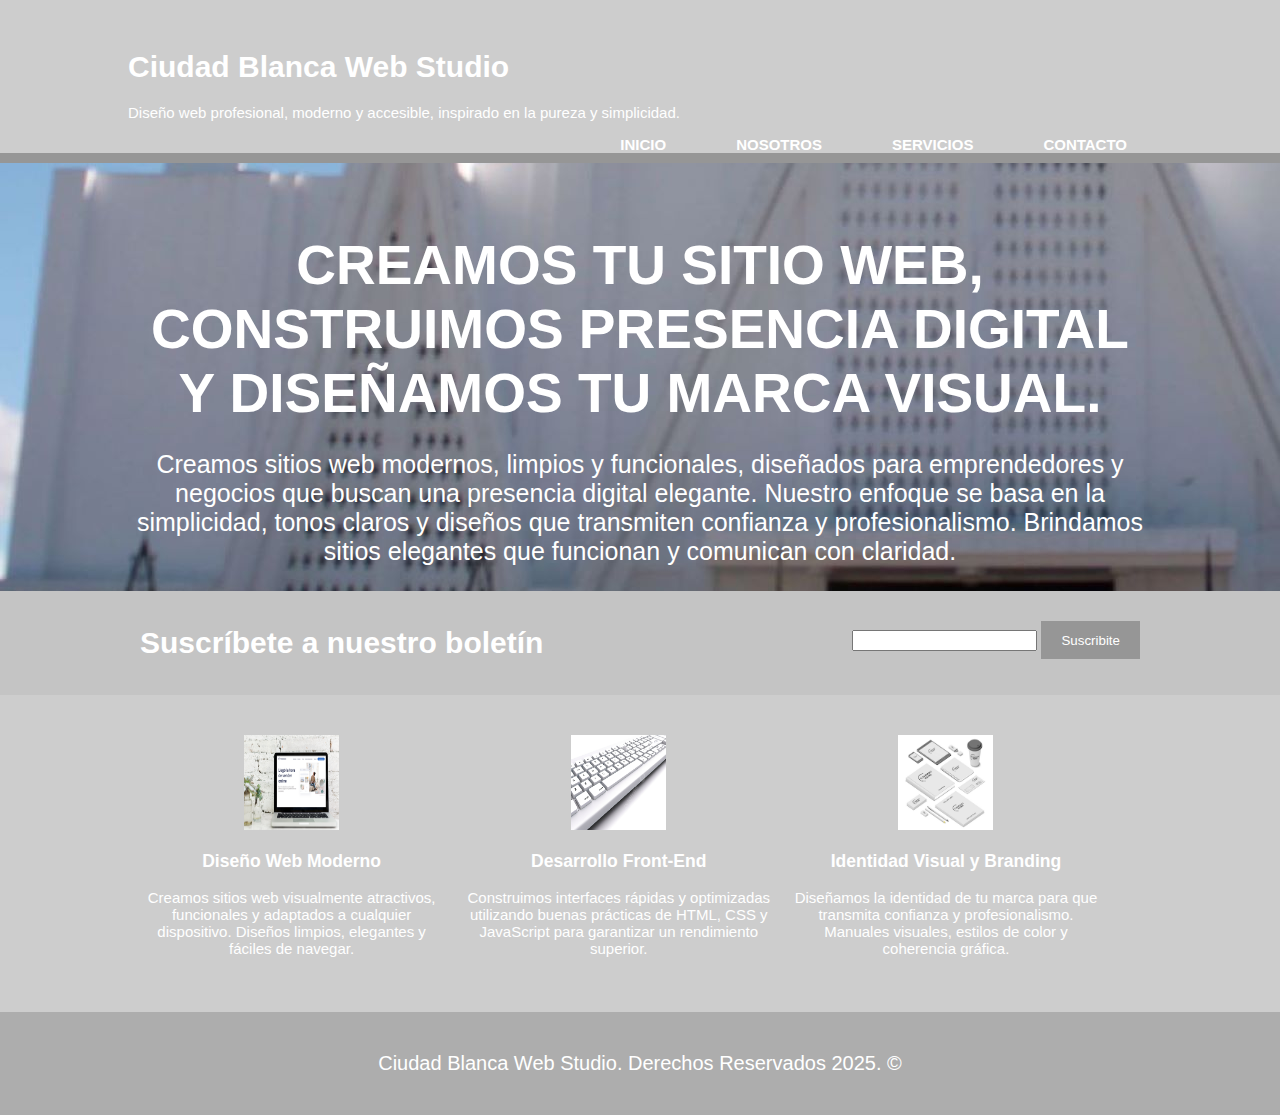
<file: index.html>
<!DOCTYPE html>
<html lang="es">
<head>
	<meta charset="utf-8">
	<meta name="viewport" content="width=device-width, initial-scale=1">
	<title>Ciudad Blanca - Web Studio</title>
	<link rel="stylesheet" type="text/css" href="css/estilos.css"> 
	<link rel="stylesheet" type="text/css" href="css/encabezado.css">
	<link rel="stylesheet" type="text/css" href="css/cabecera.css"> 
	<link rel="stylesheet" type="text/css" href="css/boletin.css"> 
	<link rel="stylesheet" type="text/css" href="css/cajas.css"> 
	<link rel="stylesheet" type="text/css" href="css/footer.css"> 
</head>
<body>
    <header>
    	<div class="contenedor">
    		<div id="marca">
    			<h1><span>Ciudad Blanca</span> Web Studio</h1>
    			<p>Diseño web profesional, moderno y accesible, inspirado en la pureza y simplicidad.</p>
    		</div>
    		<nav>
    			<ul>
    			    <li class="actual"><a href="index.html">INICIO</a></li>
				    <li><a href="nosotros.html">NOSOTROS</a></li>
				    <li><a href="servicios.html">SERVICIOS</a></li>
				    <li><a href="contacto.html">CONTACTO</a></li>
    			</ul>
    		</nav>
    	</div>
    </header>
    <main>
    	<section id="cabecera">
    		<div class="contenedor">
    			<h1>CREAMOS TU SITIO WEB, CONSTRUIMOS PRESENCIA DIGITAL Y DISEÑAMOS TU MARCA VISUAL.</h1>
    			<p> Creamos sitios web modernos, limpios y funcionales, diseñados para emprendedores y negocios que buscan una presencia digital elegante. Nuestro enfoque se basa en la simplicidad, tonos claros y diseños que transmiten confianza y profesionalismo. Brindamos sitios elegantes que funcionan y comunican con claridad.</p>
    		</div>
    	</section>
    	<section id="boletin">
    		<div class="contenedor">
    			<h1>Suscríbete a nuestro boletín</h1>
    			<form>
    				<input type="email" name="email">
    				<button type="submit" class="boton1">Suscribite</button>
    			</form>
    		</div>
    	</section>
    	<section id="cajas"
    		<div class="contenedor">
    			<div class="caja">
    				<img src="img/img1.png">
    			<h3>Diseño Web Moderno</h3>
    			<p>Creamos sitios web visualmente atractivos, funcionales y adaptados a cualquier dispositivo. Diseños limpios, elegantes y fáciles de navegar.</p>	
    		</div>
    		<div class="caja">
    				<img src="img/img2.jpg">
    			<h3>Desarrollo Front-End</h3>
    			<p>Construimos interfaces rápidas y optimizadas utilizando buenas prácticas de HTML, CSS y JavaScript para garantizar un rendimiento superior.</p>	
    		</div>
    		<div class="caja">
    				<img src="img/img3.jpg">
    			<h3>Identidad Visual y Branding</h3>
    			<p>Diseñamos la identidad de tu marca para que transmita confianza y profesionalismo. Manuales visuales, estilos de color y coherencia gráfica.</p>	
    		</div>
    	</section>
    </main>
    <footer>
         <p> Ciudad Blanca Web Studio. Derechos Reservados 2025. &copy;</p>
    </footer>
</body>
</html>
</file>
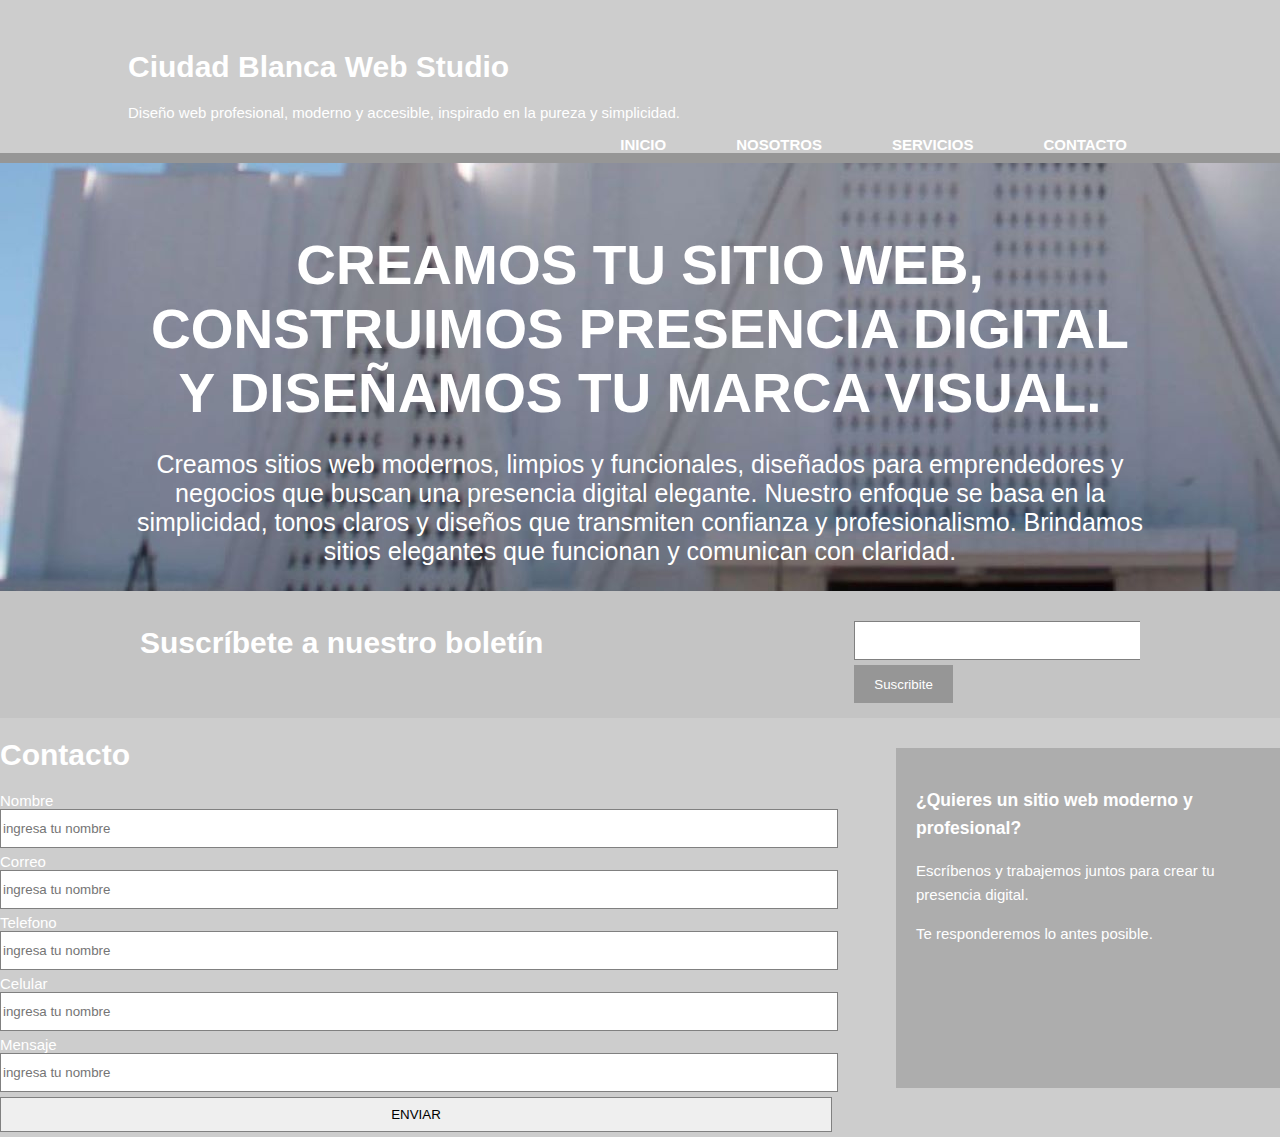
<file: contacto.html>
<!DOCTYPE html>
<html lang="es">
<head>
	<meta charset="utf-8">
	<meta name="viewport" content="width=device-width, initial-scale=1">
	<title>Ciudad Blanca - Web Studio</title>
	<link rel="stylesheet" type="text/css" href="css/estilos.css"> 
	<link rel="stylesheet" type="text/css" href="css/encabezado.css">
	<link rel="stylesheet" type="text/css" href="css/cabecera.css"> 
	<link rel="stylesheet" type="text/css" href="css/boletin.css"> 
	<link rel="stylesheet" type="text/css" href="css/contacto.css">
	<link rel="stylesheet" type="text/css" href="css/footer.css"> 
</head>
<body>
    <header>
    	<div class="contenedor">
    		<div id="marca">
    			<h1><span>Ciudad Blanca</span>  Web Studio</h1>
    			<p>Diseño web profesional, moderno y accesible, inspirado en la pureza y simplicidad.</p>
    		</div>
    		<nav>
    			<ul>
    			    <li class="actual"><a href="index.html">INICIO</a></li>
				    <li><a href="nosotros.html">NOSOTROS</a></li>
				    <li><a href="servicios.html">SERVICIOS</a></li>
				    <li><a href="contacto.html">CONTACTO</a></li>
    			</ul>
    		</nav>
    	</div>
    </header>
    <main>
    	<section id="cabecera">
    		<div class="contenedor">
    			<h1>CREAMOS TU SITIO WEB, CONSTRUIMOS PRESENCIA DIGITAL Y DISEÑAMOS TU MARCA VISUAL.</h1>
    			<p>Creamos sitios web modernos, limpios y funcionales, diseñados para emprendedores y negocios que buscan una presencia digital elegante. Nuestro enfoque se basa en la simplicidad, tonos claros y diseños que transmiten confianza y profesionalismo. Brindamos sitios elegantes que funcionan y comunican con claridad.</p>	
    		</div>
    	</section>
    	<section id="boletin">
    		<div class="contenedor">
    			<h1>Suscríbete a nuestro boletín</h1>
    			<form>
    				<input type="email" name="email">
    				<button type="submit" class="boton1">Suscribite</button>
    			</form>
    		</div>
    	</section>
    	<article id="col-1">
    		<h1>Contacto</h1>
    		<form action=""method="post">
    			<label>Nombre</label>
    			<input type="text" name="nombre" placeholder="ingresa tu nombre">
    			<br>
    			<label>Correo</label>
    			<input type="text" name="nombre" placeholder="ingresa tu nombre">
    			<br>
    			<label>Telefono</label>
    			<input type="text" name="nombre" placeholder="ingresa tu nombre">
    			<br>
    			<label>Celular</label>
    			<input type="text" name="nombre" placeholder="ingresa tu nombre">
    			<br>
    			<label>Mensaje</label>
    			<input type="text" name="nombre" placeholder="ingresa tu nombre">
    			<br>
    			<input type="submit" name="enviar" value="ENVIAR">
    		</form>
    	</article>

    	<aside id="derecha">
    		<div class="oscuro">
    			<h3>¿Quieres un sitio web moderno y profesional?</h3>
    			<p>Escríbenos y trabajemos juntos para crear tu presencia digital.</p>
    			<p>Te responderemos lo antes posible.</p>		
    		</div>
    	</aside>
</file>
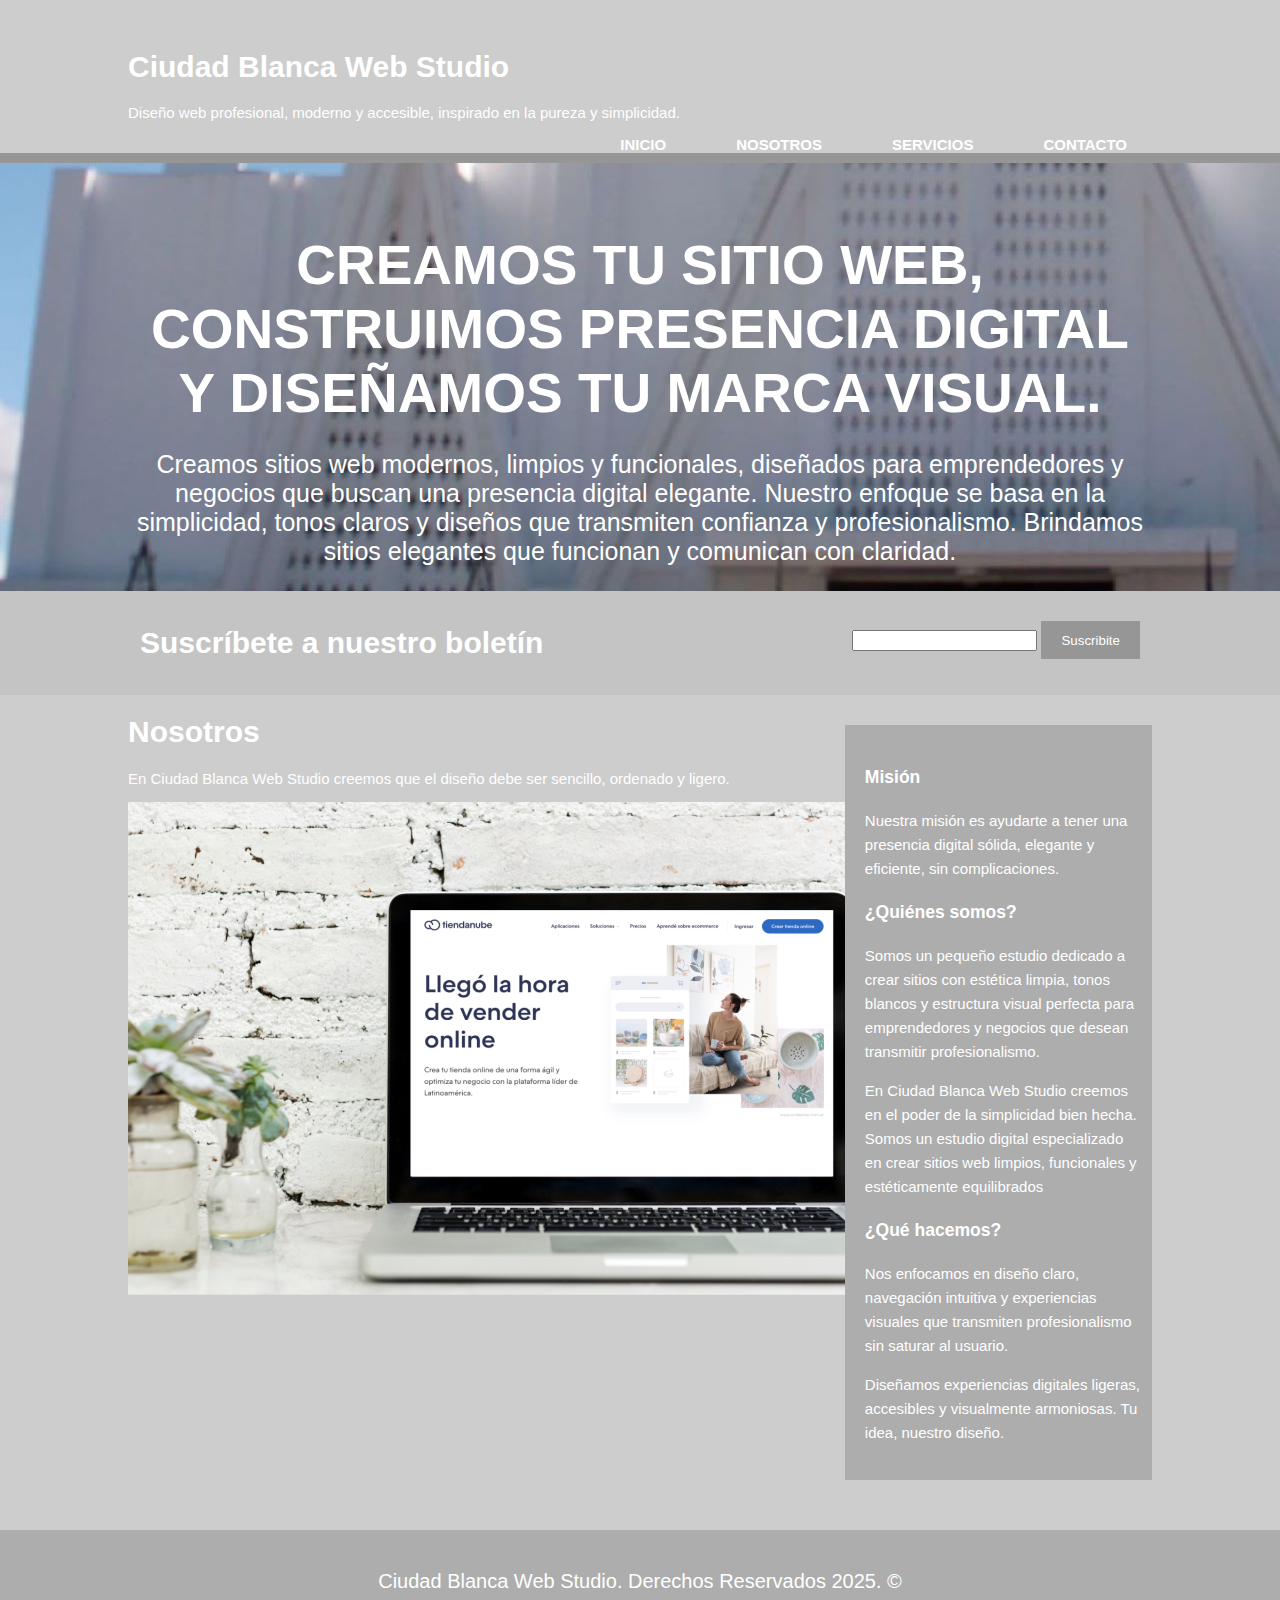
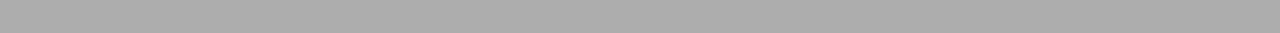
<file: nosotros.html>
<!DOCTYPE html>
<html lang="es">
<head>
	<meta charset="utf-8">
	<meta name="viewport" content="width=device-width, initial-scale=1">
	<title>Ciudad Blanca - Web Studio</title>
	<link rel="stylesheet" type="text/css" href="css/estilos.css"> 
	<link rel="stylesheet" type="text/css" href="css/encabezado.css">
	<link rel="stylesheet" type="text/css" href="css/cabecera.css"> 
	<link rel="stylesheet" type="text/css" href="css/boletin.css"> 
	<link rel="stylesheet" type="text/css" href="css/cajas.css"> 
	<link rel="stylesheet" type="text/css" href="css/footer.css"> 
</head>
<body>
    <header>
    	<div class="contenedor">
    		<div id="marca">
    			<h1><span>Ciudad Blanca</span> Web Studio</h1>
    			<p>Diseño web profesional, moderno y accesible, inspirado en la pureza y simplicidad.</p>
    		</div>
    		<nav>
    			<ul>
    			    <li class="actual"><a href="index.html">INICIO</a></li>
				    <li><a href="nosotros.html">NOSOTROS</a></li>
				    <li><a href="servicios.html">SERVICIOS</a></li>
				    <li><a href="contacto.html">CONTACTO</a></li>
    			</ul>
    		</nav>
    	</div>
    </header>
    <main>
    	<section id="cabecera">
    		<div class="contenedor">
    			<h1>CREAMOS TU SITIO WEB, CONSTRUIMOS PRESENCIA DIGITAL Y DISEÑAMOS TU MARCA VISUAL.</h1>
    			<p> Creamos sitios web modernos, limpios y funcionales, diseñados para emprendedores y negocios que buscan una presencia digital elegante. Nuestro enfoque se basa en la simplicidad, tonos claros y diseños que transmiten confianza y profesionalismo. Brindamos sitios elegantes que funcionan y comunican con claridad.</p>
    		</div>
    	</section>
    	<section id="boletin">
    		<div class="contenedor">
    			<h1>Suscríbete a nuestro boletín</h1>
    			<form>
    				<input type="email" name="email">
    				<button type="submit" class="boton1">Suscribite</button>
    			</form>
    		</div>
    	</section>
    	<section id="principal">
    		<div class="contenedor">
    			<article id="col-1">
    				<h1>Nosotros</h1>
    			    <p>En Ciudad Blanca Web Studio creemos que el diseño debe ser sencillo, ordenado y ligero.</p>		
    			    <img src="img/img1.png" width="820">
    			</article>
    			<aside id="derecha">
    				<div class="oscuro">
    					<h3>Misión</h3>
    			        <p>Nuestra misión es ayudarte a tener una presencia digital sólida, elegante y eficiente, sin complicaciones.</p>	
    					<h3>¿Quiénes somos?</h3>
    					<p>Somos un pequeño estudio dedicado a crear sitios con estética limpia, tonos blancos y estructura visual perfecta para emprendedores y negocios que desean transmitir profesionalismo.</p>
    			        <p>En Ciudad Blanca Web Studio creemos en el poder de la simplicidad bien hecha. Somos un estudio digital especializado en crear sitios web limpios, funcionales y estéticamente equilibrados</p>
    					<h3>¿Qué hacemos?</h3>
    			        <p>Nos enfocamos en diseño claro, navegación intuitiva y experiencias visuales que transmiten profesionalismo sin saturar al usuario.</p>
    			        <p>Diseñamos experiencias digitales ligeras, accesibles y visualmente armoniosas. Tu idea, nuestro diseño.</p>
    				</div>
    			</aside>
    	</section>
    </main>
    <footer>
         <p> Ciudad Blanca Web Studio. Derechos Reservados 2025. &copy;</p>
    </footer>
</body>
</html>
</file>
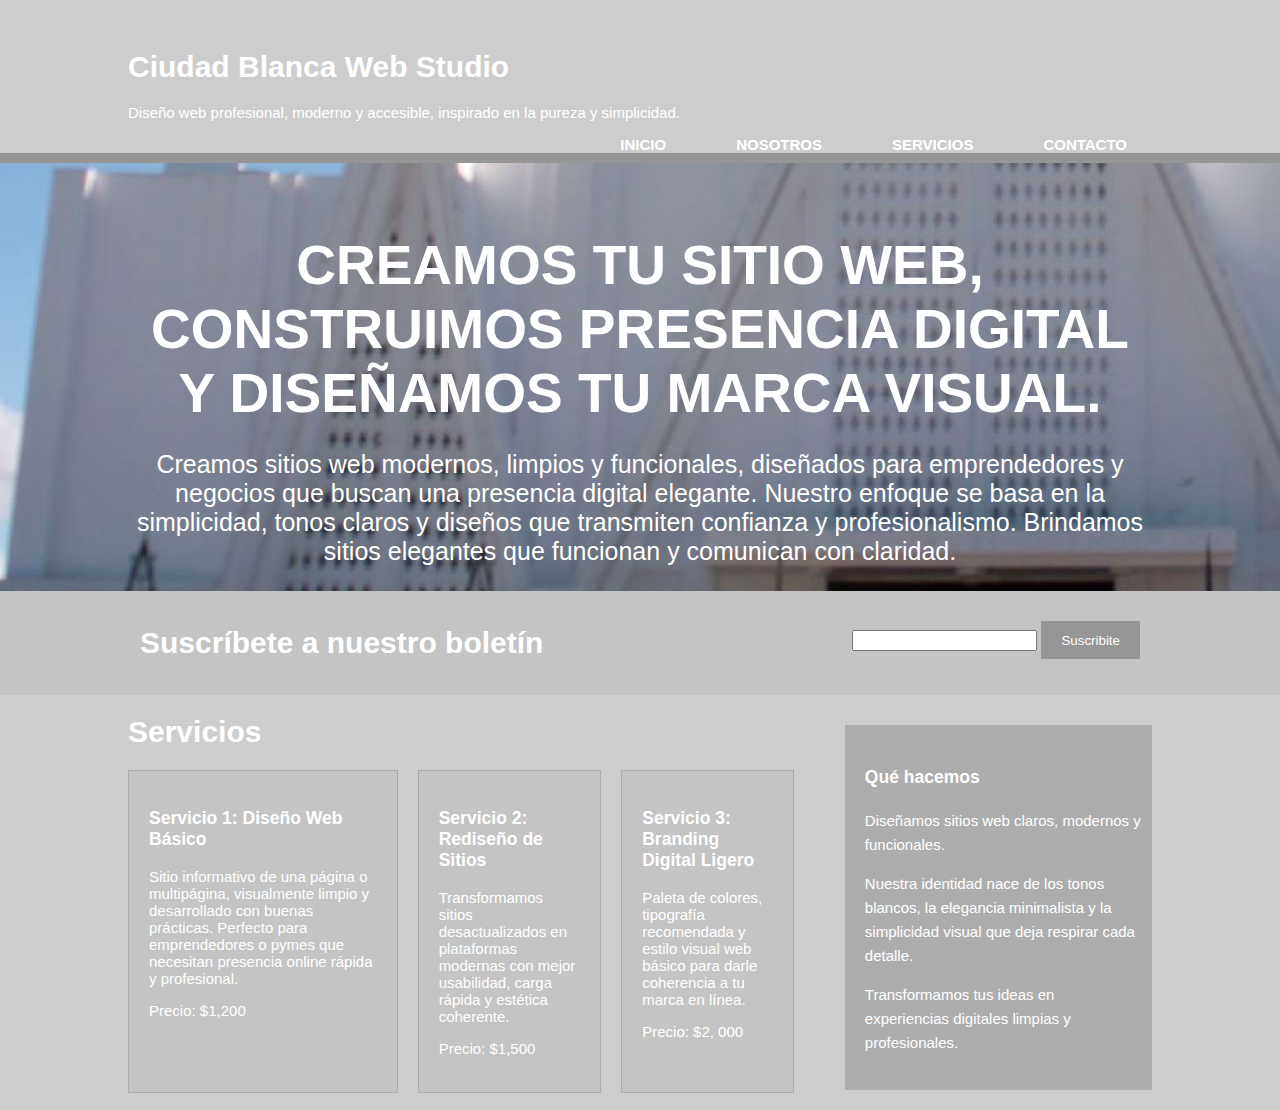
<file: servicios.html>
<!DOCTYPE html>
<html lang="es">
<head>
	<meta charset="utf-8">
	<meta name="viewport" content="width=device-width, initial-scale=1">
	<title>Ciudad Blanca - Web Studio</title>
	<link rel="stylesheet" type="text/css" href="css/estilos.css"> 
	<link rel="stylesheet" type="text/css" href="css/encabezado.css">
	<link rel="stylesheet" type="text/css" href="css/cabecera.css"> 
	<link rel="stylesheet" type="text/css" href="css/boletin.css"> 
	<link rel="stylesheet" type="text/css" href="css/cajas.css"> 
	<link rel="stylesheet" type="text/css" href="css/footer.css"> 
</head>
<body>
    <header>
    	<div class="contenedor">
    		<div id="marca">
    			<h1><span>Ciudad Blanca</span> Web Studio</h1>
    			<p>Diseño web profesional, moderno y accesible, inspirado en la pureza y simplicidad.</p>
    		</div>
    		<nav>
    			<ul>
    			    <li class="actual"><a href="index.html">INICIO</a></li>
				    <li><a href="nosotros.html">NOSOTROS</a></li>
				    <li><a href="servicios.html">SERVICIOS</a></li>
				    <li><a href="contacto.html">CONTACTO</a></li>
    			</ul>
    		</nav>
    	</div>
    </header>
    <main>
    	<section id="cabecera">
    		<div class="contenedor">
    			<h1>CREAMOS TU SITIO WEB, CONSTRUIMOS PRESENCIA DIGITAL Y DISEÑAMOS TU MARCA VISUAL.</h1>
    			<p>Creamos sitios web modernos, limpios y funcionales, diseñados para emprendedores y negocios que buscan una presencia digital elegante. Nuestro enfoque se basa en la simplicidad, tonos claros y diseños que transmiten confianza y profesionalismo. Brindamos sitios elegantes que funcionan y comunican con claridad.</p>
    		</div>
    	</section>
    	<section id="boletin">
    		<div class="contenedor">
    			<h1>Suscríbete a nuestro boletín</h1>
    			<form>
    				<input type="email" name="email">
    				<button type="submit" class="boton1">Suscribite</button>
    			</form>
    		</div>
    	</section>
          <section id="principal">
    		<div class="contenedor">
    			<article id="col-1">
    				<h1>Servicios</h1>
    				<ul id="servicios">
    					<li>
    						<h3> Servicio 1:      Diseño Web Básico</h3>
    			            <p>Sitio informativo de una página o multipágina, visualmente limpio y desarrollado con buenas prácticas. Perfecto para 
    			            emprendedores o pymes que necesitan presencia online rápida y profesional.</p>	
    			            <p.> Precio: $1,200</p>	
    			        </li>
    			        	<li>
    						<h3> Servicio 2:      Rediseño de Sitios</h3>
    			            <p>Transformamos sitios desactualizados en plataformas modernas con mejor usabilidad, carga rápida y estética coherente.</p>
    			            <p.> Precio: $1,500</p>	
    			        </li>
    			        <li>
    						<h3> Servicio 3:    Branding Digital Ligero</h3>
    			            <p>Paleta de colores, tipografía recomendada y estilo visual web básico para darle coherencia a tu marca en línea.</p>	
    			            <p.> Precio: $2, 000</p>	
    			        </li>
    			    </ul>
    			</article>
    			<aside id="derecha">
    				<div class="oscuro">
    					<h3>Qué hacemos</h3>
    			        <p>Diseñamos sitios web claros, modernos y funcionales.</p>	
                  <p>Nuestra identidad nace de los tonos blancos, la elegancia minimalista y la simplicidad visual que deja respirar cada detalle.</p>	
                  <p>Transformamos tus ideas en experiencias digitales limpias y profesionales.</p>	
    				</div>
    			</aside>
    		</div>
    	</section>
</file>
<file: css/estilos.css>
body {
	font-size: 15px;
	font-family: Arial, helvetica, sans-serif;
	margin: 0;
	padding: 0;
	background-color: #CDCDCD;
	color: #fff;

}

/* . significa un class */
/* #significa un id */

.contenedor {
	width: 80%;
	margin: auto;
	overflow: hidden;
}

/* Estilos del menú */
ul {
  margin: 0;
  padding: 0;
  list-style: none;
  display: flex;            /* pone los <li> en fila */
  justify-content: flex-end; /* los manda a la derecha */
  gap: 20px;                /* espacio entre enlaces */
}

ul li a {
  color: #fff;              /* blanco en lugar de púrpura */
  text-decoration: none;
  font-weight: bold;
}

ul li a:hover {
  color: #3D3D3D;           /* gris al pasar el mouse */
}

ul li a:visited {
  color: #fff;              /* mantiene blanco aunque esté visitado */
}

.boton1{
	height: 38px;
	background: #969696;  
	border: none;
	padding-left: 20px;
	padding-right: 20px;
	color: #fff;  /*blanco */
}

/* es para la página nosotros. html */

#col-1{
	float: left;
	width: 65%;
}

#derecha{
	float: right;
	width: 30%;
	margin-top: 10px;
}

.oscuro {
  width: 90%;          /* más ancho que el contenedor normal */
  margin: 20px auto;   /* centrado con espacio arriba/abajo */
  min-height: 300px;   /* asegura que no quede tan bajo */
  padding: 20px;       /* espacio interno para que el texto respire */
  background-color: #ADADAD; /* ejemplo de fondo oscuro */
  color: #fff;         /* texto en blanco para contraste */
  line-height: 1.6;    /* más aire entre líneas de texto */
}

/** Para la página servicios.html */

#servicios li {
	list-style: none;
	padding: 20px;
	margin-bottom: 5px;
	background-color: #C4C4C4;
	border: 1px solid #ADADAD;
}
</file>
<file: css/encabezado.css>
header{
	background-color: #CDCDCD;
	color: #fff;
	font-size: 15px;
	padding-top: 30px;
	min-height: 80px;
	border-bottom: 10px solid #969696;
}

}

header a {
	color: #ADADAD
	text-decoration: none;
	text-transform: uppercase;
	font-size: 16px;
}

header li {
	float: left;
	display: inline;
	padding: 0 25px 0 25px;
}
</file>
<file: css/cabecera.css>
/*cabecera con la imagen BANNER*/
#cabecera{
	min-height: 400px;
	background: url('../img/cabecera.jpg')no-repeat 0 -280px;
	text-align: center;
	color: #fff;
}


#cabecera h1{
	margin-top: 70px;
	font-size: 55px;
	margin-bottom: 10px;
}

#cabecera p{
	font-size: 25px;
</file>
<file: css/boletin.css>
#boletin{
	padding: 15px;
	color: #fff;
	background: #C4C4C4;
}

#boletin h1{
	float:  left;
}

#boletin form{
	float:  right;
	margin-top: 15px;
}

#boletin input [type="email"]{
	padding: 4px;
	height: 25px;
	width: 250px;
}
</file>
<file: css/cajas.css>
#cajas{
	margin-top: 30px;
}

#cajas .caja{
	float: left;
	text-align: center;
	width: 30%;
	padding: 10px;
}

#cajas .caja img{
	width: 95px;
	height: 95px;
}
</file>
<file: css/footer.css>
footer{
	padding:  20px;
	margin-top: 30px;
	color: #fff;
	background-color: #ADADAD;
	text-align: center;
	font-size: 20px;
}
</file>
<file: css/contacto.css>
input, textarea{
	width: 100%;
	height: 35px;
	border: 1px solid gray;
	margin-bottom: 5px;
}

textarea{
	height: 120px;
}

input[type="submit"]{
	background-color: #C4C4C4
	color: #fff;
}
</file>
